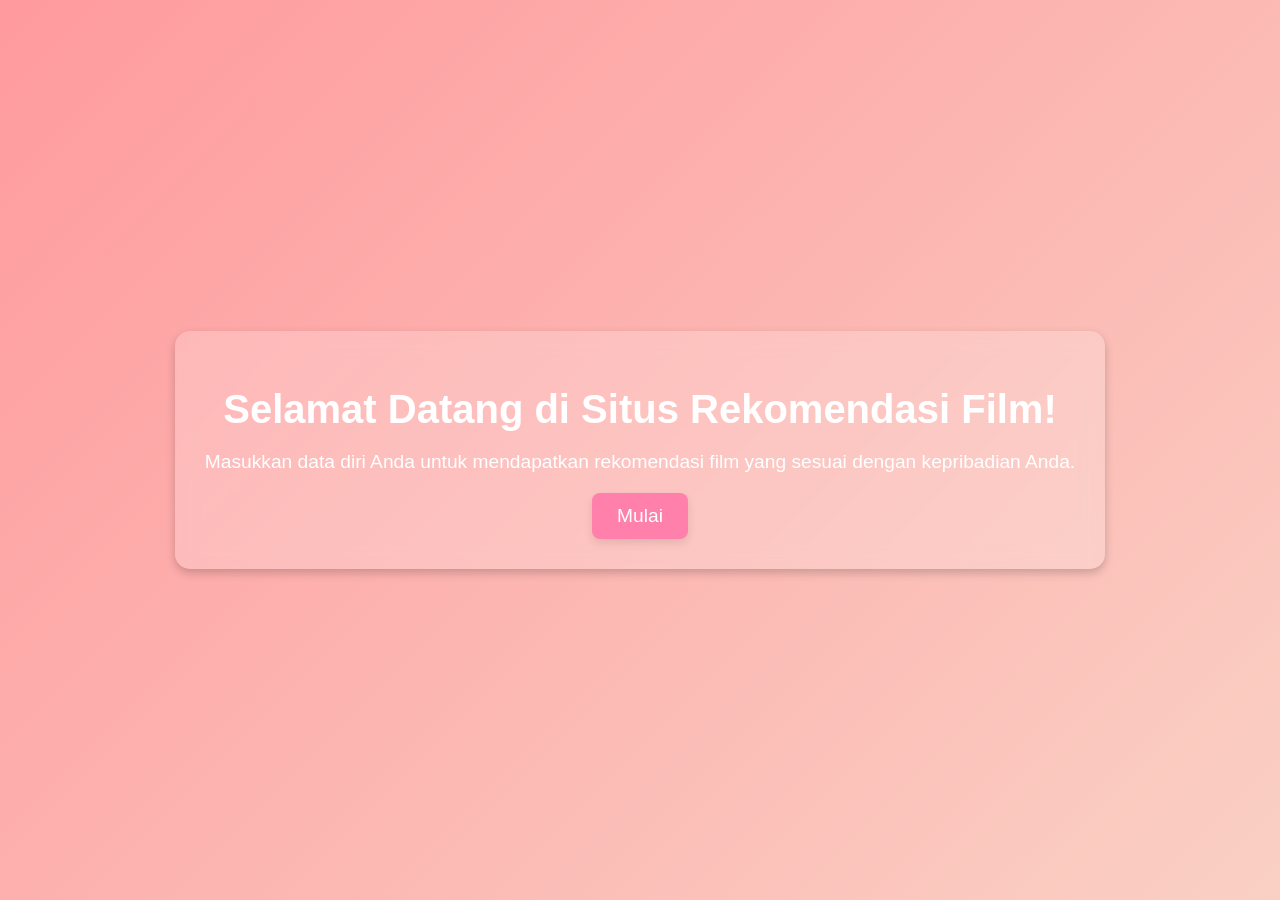
<file: index.html>
<!DOCTYPE html>
<html lang="id">
<head>
    <meta charset="UTF-8">
    <meta name="viewport" content="width=device-width, initial-scale=1.0">
    <title>Selamat Datang</title>
    <link rel="stylesheet" href="style.css">
    <style>
        body {
            margin: 0;
            padding: 0;
            font-family: 'Poppins', sans-serif;
            display: flex;
            justify-content: center;
            align-items: center;
            height: 100vh;
            background: linear-gradient(135deg, #ff9a9e, #fad0c4);
            color: #fff;
            text-align: center;
        }
        .welcome-container {
            background: rgba(255, 255, 255, 0.2);
            padding: 30px;
            border-radius: 15px;
            backdrop-filter: blur(10px);
            box-shadow: 0 4px 10px rgba(0, 0, 0, 0.2);
        }
        h1 {
            font-size: 2.5em;
            margin-bottom: 10px;
            color: #fff;
        }
        p {
            font-size: 1.2em;
            margin-bottom: 20px;
            color: #fff;
        }
        .start-button {
            display: inline-block;
            padding: 12px 25px;
            font-size: 1.2em;
            color: #fff;
            text-decoration: none;
            background: #ff80ab;
            border-radius: 8px;
            transition: 0.3s;
        }
        .start-button:hover {
            background: #ff4081;
            transform: scale(1.1);
        }
    </style>
</head>
<body>
    <div class="welcome-container">
        <h1>Selamat Datang di Situs Rekomendasi Film!</h1>
        <p>Masukkan data diri Anda untuk mendapatkan rekomendasi film yang sesuai dengan kepribadian Anda.</p>
        <a href="form.html" class="start-button">Mulai</a>
    </div>
</body>
</html>
</file>
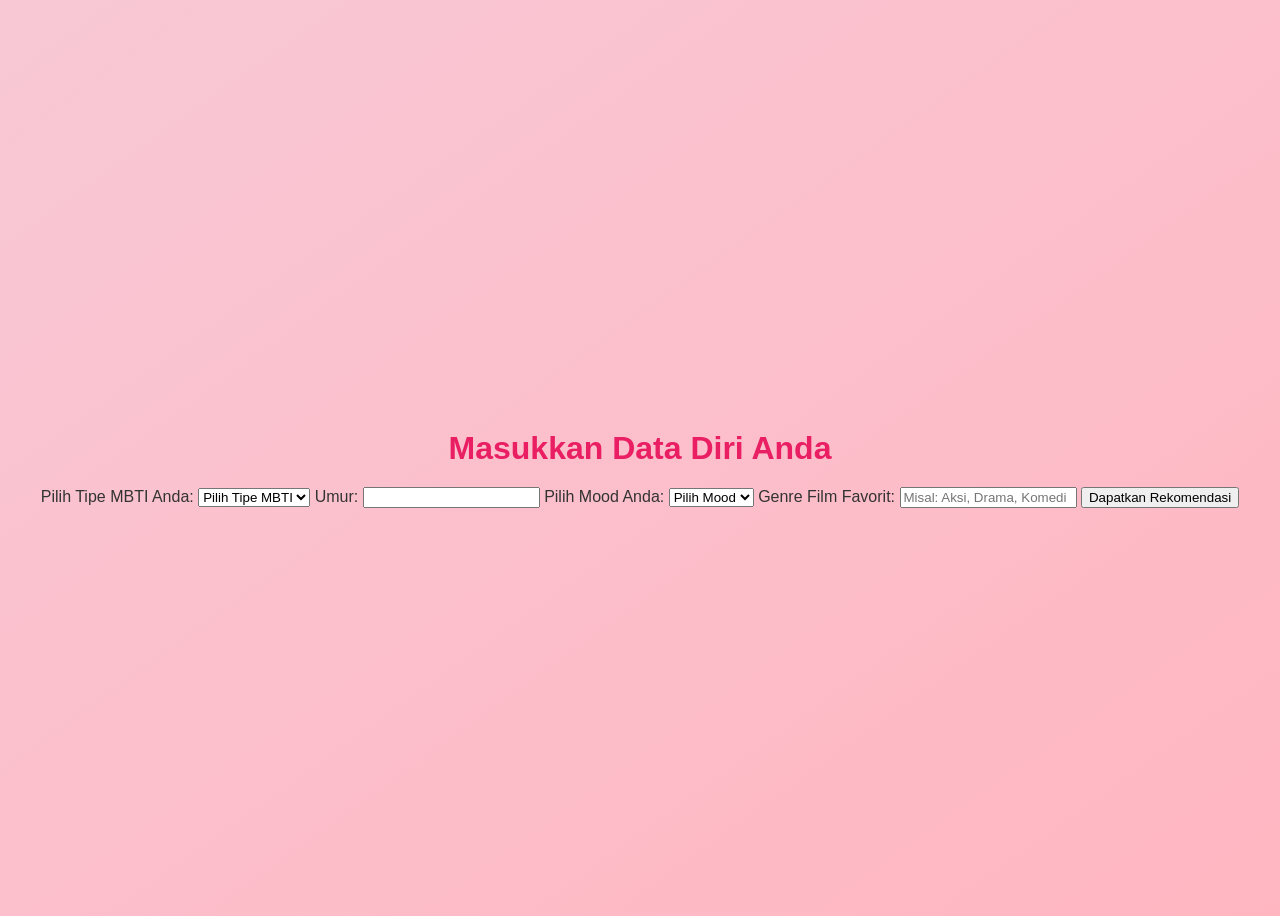
<file: form.html>
<!DOCTYPE html>
<html lang="id">
<head>
    <meta charset="UTF-8">
    <meta name="viewport" content="width=device-width, initial-scale=1.0">
    <title>Isi Data Anda</title>
    <link rel="stylesheet" href="style.css">
    <script src="script.js" defer></script> <!-- Hubungkan script -->
</head>
<body>
    <div class="form-container">
        <h1>Masukkan Data Diri Anda</h1>
        <form id="userForm">
            <label for="mbti">Pilih Tipe MBTI Anda:</label>
            <select id="mbti" required>
                <option value="">Pilih Tipe MBTI</option>
                <option value="intj">INTJ</option>
                <option value="intp">INTP</option>
                <option value="entj">ENTJ</option>
                <option value="entp">ENTP</option>
                <option value="infj">INFJ</option>
                <option value="infp">INFP</option>
                <option value="enfj">ENFJ</option>
                <option value="enfp">ENFP</option>
                <option value="istj">ISTJ</option>
                <option value="estj">ESTJ</option>
                <option value="estp">ESTP</option>
                <option value="isfj">ISFJ</option>
                <option value="isfp">ISFP</option>
                <option value="esfj">ESFJ</option>
                <option value="esfp">ESFP</option>
            </select>

            <label for="age_rating">Umur:</label>
            <input type="number" id="age_rating" required>

            <label for="mood">Pilih Mood Anda:</label>
            <select id="mood" required>
                <option value="">Pilih Mood</option>
                <option value="happy">Bahagia</option>
                <option value="sad">Sedih</option>
                <option value="excited">Terpacu</option>
                <option value="calm">Tenang</option>
            </select>

            <label for="genre">Genre Film Favorit:</label>
            <input type="text" id="genre" placeholder="Misal: Aksi, Drama, Komedi" required>

            <button type="submit">Dapatkan Rekomendasi</button>
        </form>

        <div id="recommendation"></div>
    </div>
</body>
</html>
</file>
<file: style.css>
<!DOCTYPE html>
<html lang="en">
<head>
    <meta charset="UTF-8">
    <meta name="viewport" content="width=device-width, initial-scale=1.0">
    <title>Movie Recommender</title>
    <style>
        /* Reset default styles */
        * {
            margin: 0;
            padding: 0;
            box-sizing: border-box;
        }

        body {
            font-family: 'Arial', sans-serif;
            background: linear-gradient(to bottom right, #f8c8d5, #ffb6c1); /* Soft pink gradient */
            color: #333;
            display: flex;
            justify-content: center;
            align-items: center;
            height: 100vh;
            text-align: center;
        }

        .container {
            background: white;
            padding: 40px;
            border-radius: 12px;
            box-shadow: 0 8px 20px rgba(0, 0, 0, 0.1);
            max-width: 400px;
            width: 90%;
            transition: 0.3s;
        }

        .container:hover {
            box-shadow: 0 12px 30px rgba(0, 0, 0, 0.2);
        }

        h1 {
            font-size: 2em;
            color: #e91e63; /* Pink color for heading */
            margin-bottom: 20px;
            font-weight: 700;
        }

        p {
            font-size: 1.2em;
            color: #555;
            margin-bottom: 30px;
        }

        .start-button {
            display: inline-block;
            padding: 15px 30px;
            background: #e91e63; /* Pink button */
            color: white;
            font-size: 1.2em;
            text-decoration: none;
            border-radius: 50px;
            box-shadow: 0 4px 10px rgba(0, 0, 0, 0.1);
            transition: 0.3s;
        }

        .start-button:hover {
            background: #d81b60; /* Darker pink on hover */
            transform: scale(1.1);
        }

        .start-button:active {
            background: #c2185b; /* Even darker pink on click */
            transform: scale(1.05);
        }
    </style>
</head>
<body>

    <div class="container">
        <h1>Welcome!</h1>
        <p>Find the best movie recommendations for your mood.</p>
        <a href="input.html" class="start-button">Get Started</a>
    </div>

</body>
</html>
</file>
